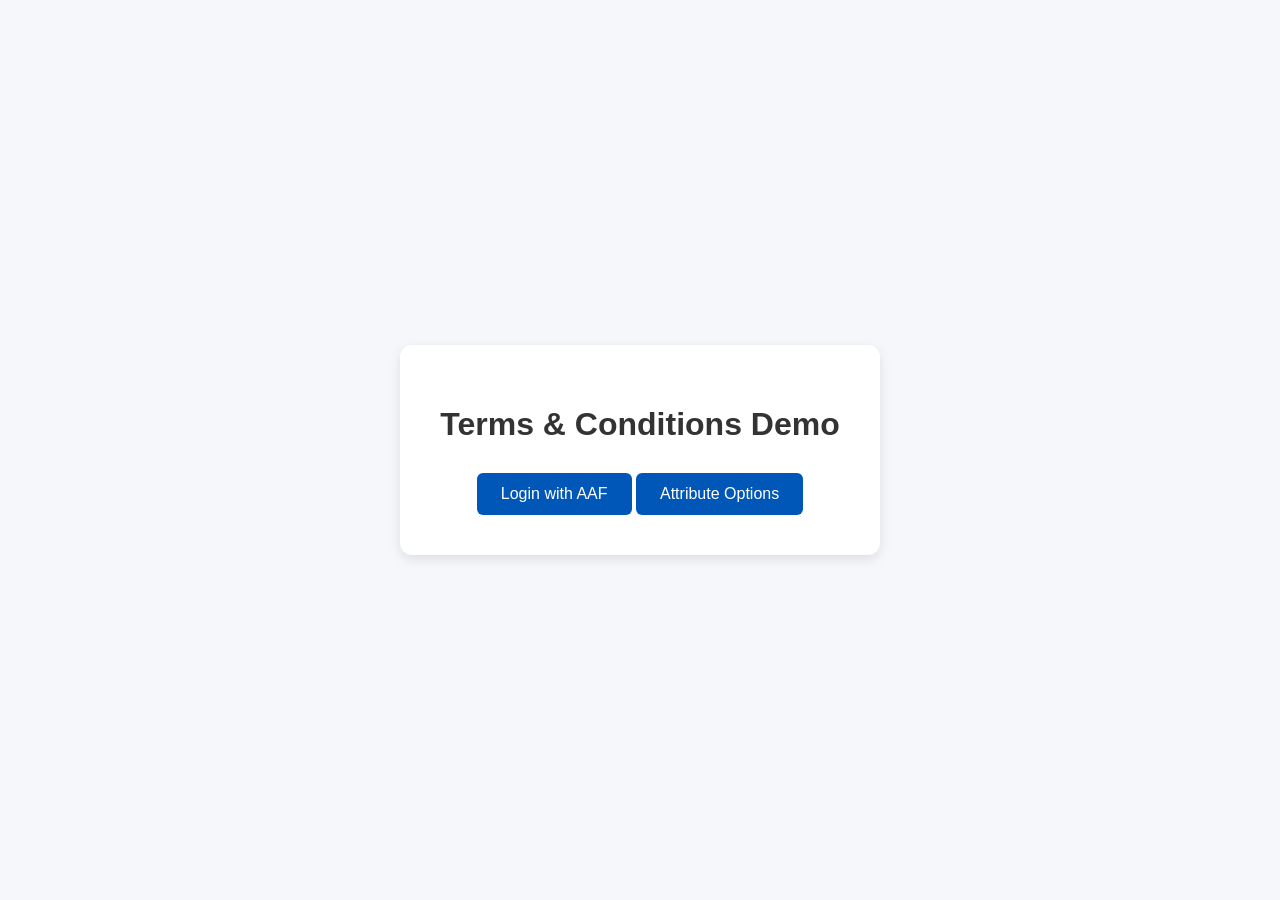
<file: templates/index.html>
<!DOCTYPE html>
<html lang="en">
<head>
    <meta charset="UTF-8">
    <title>Login</title>
    <link rel="stylesheet" href="../static/styles.css">
</head>
<body>
<div class="container">
    <h1 class="heading-text">Terms & Conditions Demo</h1>
    <a class="login-btn" href="/login">Login with AAF</a>
    <a class="login-btn" href="/unprotected">Attribute Options</a>
</div>
</body>
</html>
</file>
<file: static/styles.css>
body {
    background-color: #f5f7fa;
    font-family: Arial, sans-serif;
    display: flex;
    justify-content: center;
    align-items: center;
    min-height: 100vh;
    margin: 0;
}

.container {
    text-align: center;
    background-color: #fff;
    padding: 40px;
    border-radius: 12px;
    box-shadow: 0 4px 12px rgba(0, 0, 0, 0.1);
}
.heading-container{
    display: flex;
    justify-content: space-between;
    align-items: center;
    width: 80%;
}

.heading-text,
.logout-header {
    font-size: 2rem;
    margin-bottom: 20px;
    color: #333;
}

.login-btn,
.logout-btn {
    display: inline-block;
    padding: 12px 24px;
    font-size: 1rem;
    background-color: #0057b8;
    color: white;
    border: none;
    border-radius: 6px;
    text-decoration: none;
    transition: background-color 0.3s ease;
    margin-top: 10px;
    cursor: pointer;
}

.login-btn:hover,
.logout-btn:hover {
    background-color: #00469b;
}

.result-text {
    text-align: left;
    margin-top: 20px;
}

table {
    border-collapse: separate;
    border-spacing: 0;
    width: 60%;
    min-width: 600px;
    margin: 20px auto;
    background: white;
    border-radius: 12px;
    overflow: hidden;
    box-shadow: 0 2px 8px rgba(0, 0, 0, 0.1);
}

th, td {
    padding: 12px 15px;
    text-align: left;
}

th {
    background: #e6f2ff;
    color: #333;
    font-weight: bold;
}

td {
    border-top: 1px solid #ddd;
}

tr:hover td {
    background: #f5faff;
}
pre {
    text-align: left;
}
.terms-box {
    width: 100%;
    max-height: 500px;
    overflow-y: auto;
    border: 1px solid #ccc;
    border-radius: 8px;
    padding: 1rem;
    margin: 20px 0;
    background: #f9f9f9;
    font-size: 0.95rem;
    line-height: 1.5;
    text-align: left;
}

.terms-box h1, .terms-box h2, .terms-box h3 {
    margin-top: 1rem;
}

.terms-box p {
    margin-bottom: 1rem;
}
</file>
